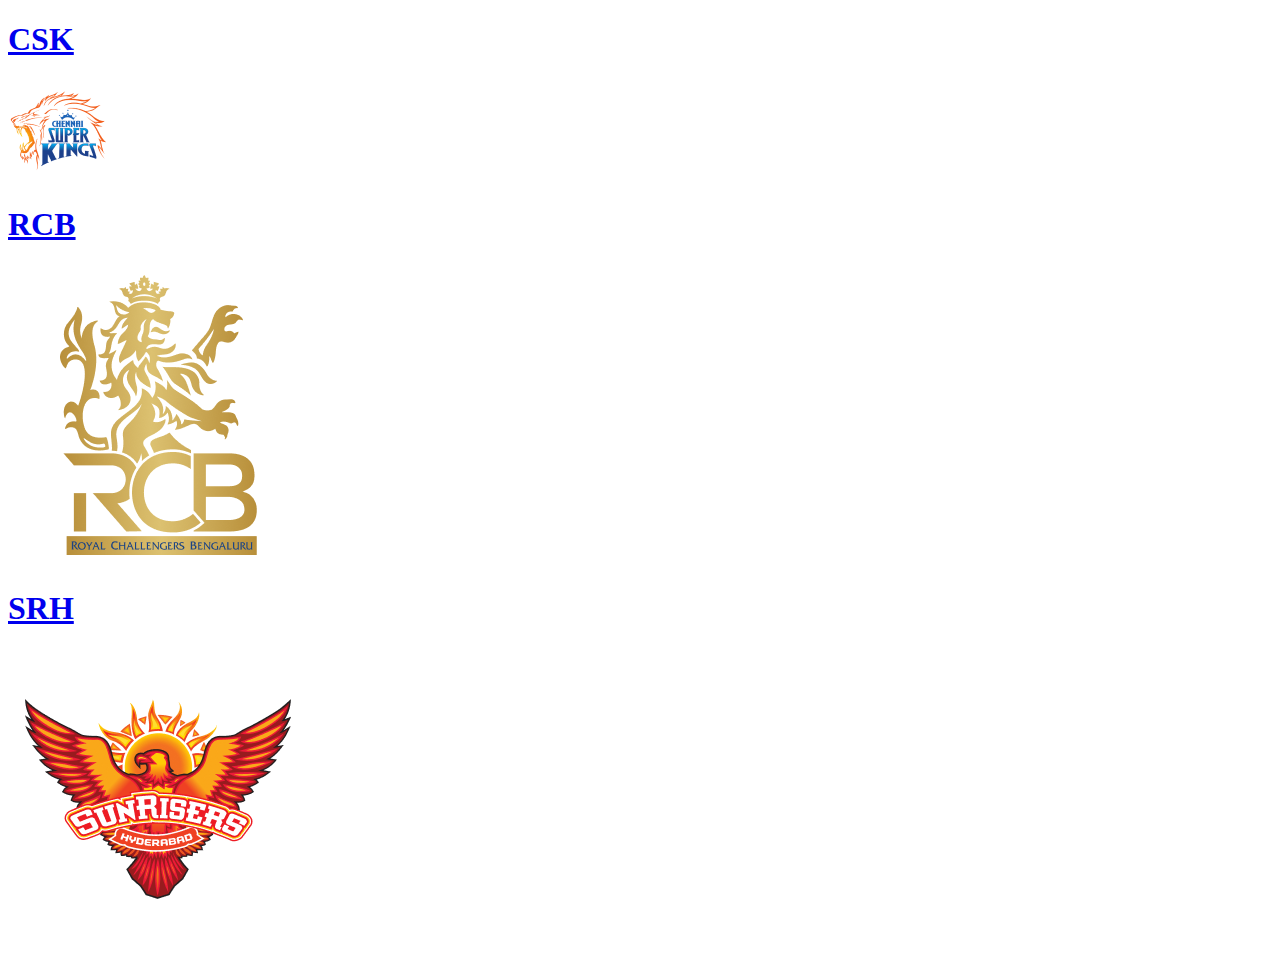
<file: S12- Ways of Writing CSS/index.html>
<!DOCTYPE html>
<html lang="en">
<head>
    <meta charset="UTF-8">
    <meta name="viewport" content="width=device-width, initial-scale=1.0">
    <title>Document</title>
</head>
<body>
    <a href="./CSK.html">
    <h1>CSK</h1>
    <img src="./images/CSKoutline.png">
    </a>
    <a href="./RCB.html">
     <h1>RCB</h1>
     <img src="./images/RCBoutline.png">
    </a>
    <a href="./SRH.html">
    <h1>SRH</h1>
    <img src="./images/SRHoutline.png">
    </a>
</body>
</html>
</file>
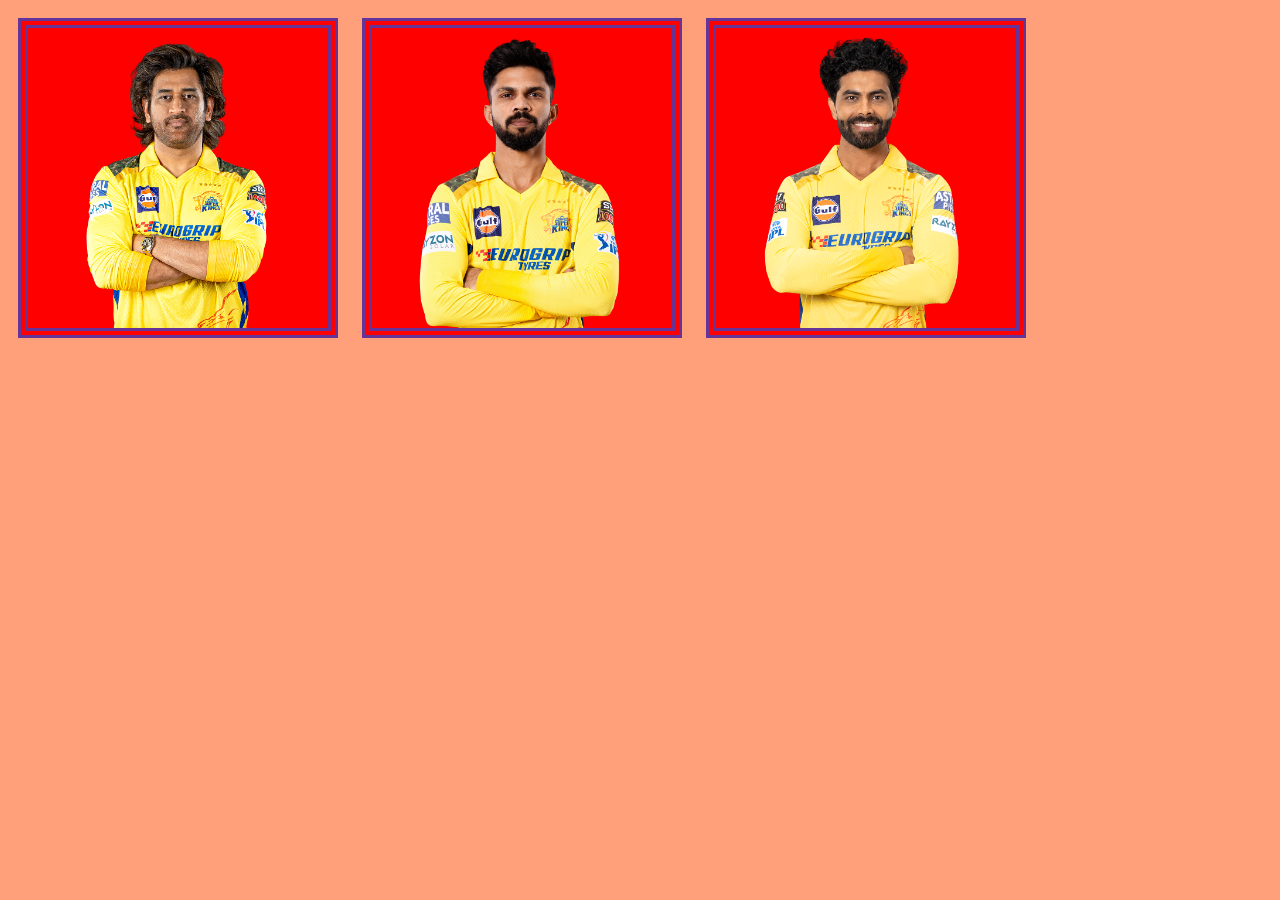
<file: S12- Ways of Writing CSS/CSK.html>
<!DOCTYPE html>
<html lang="en">
<head>
    <meta charset="UTF-8">
    <meta name="viewport" content="width=device-width, initial-scale=1.0">
    <title>Document</title>
    <link rel="stylesheet" href="style.css">
</head>
<body>
    <img src="./images/MS Dhoni.png"/>
    <img src="./images/Ruturaj Gaikwad.png"/>
    <img src="./images/Ravindra Jadeja.png"/>
</body>
</html>
</file>
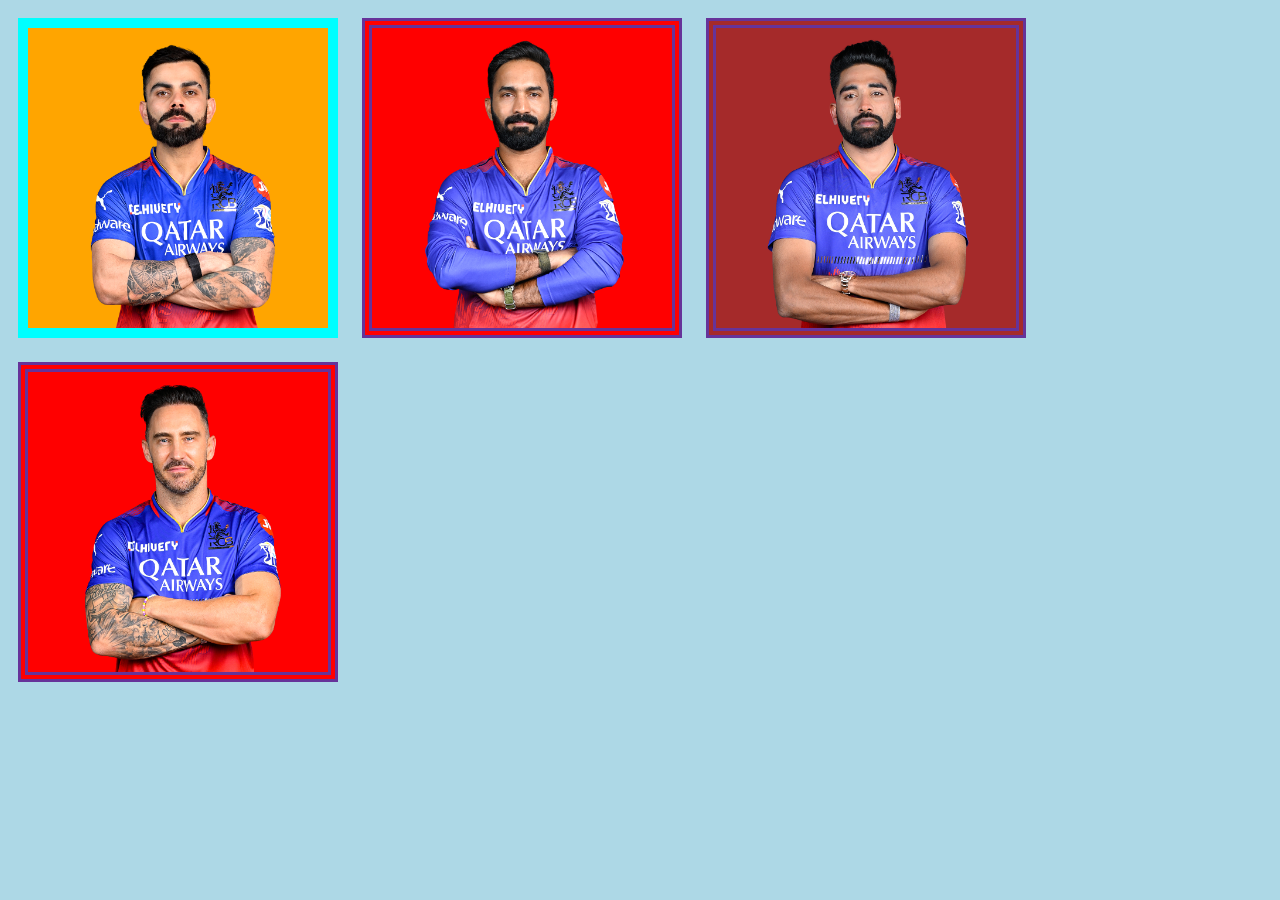
<file: S12- Ways of Writing CSS/RCB.html>
<!DOCTYPE html>
<html lang="en">
<head>
    <meta charset="UTF-8">
    <meta name="viewport" content="width=device-width, initial-scale=1.0">
    <title>Document</title>
    <link rel="stylesheet" href="style.css">
    <style>
        body{
            background-color: lightblue;
        }
        img{
            width: 300px;
             border: 10px double rebeccapurple;
              background-color: red;
              margin: 10px;
        }
    </style>
</head>
<body>
    <img style=" width: 300px; border: 10px solid aqua; background-color: orange; " src="./images/Kohli.png"/>
    <img src="./images/Karthik.png"/>
    <img style=" width: 300px; border: 10px inlet burlywood; background-color: brown;" src="./images/Siraj.png"/>
    <img src="./images/FAF DU Plessis.png"/>
</body>
</html>
</file>
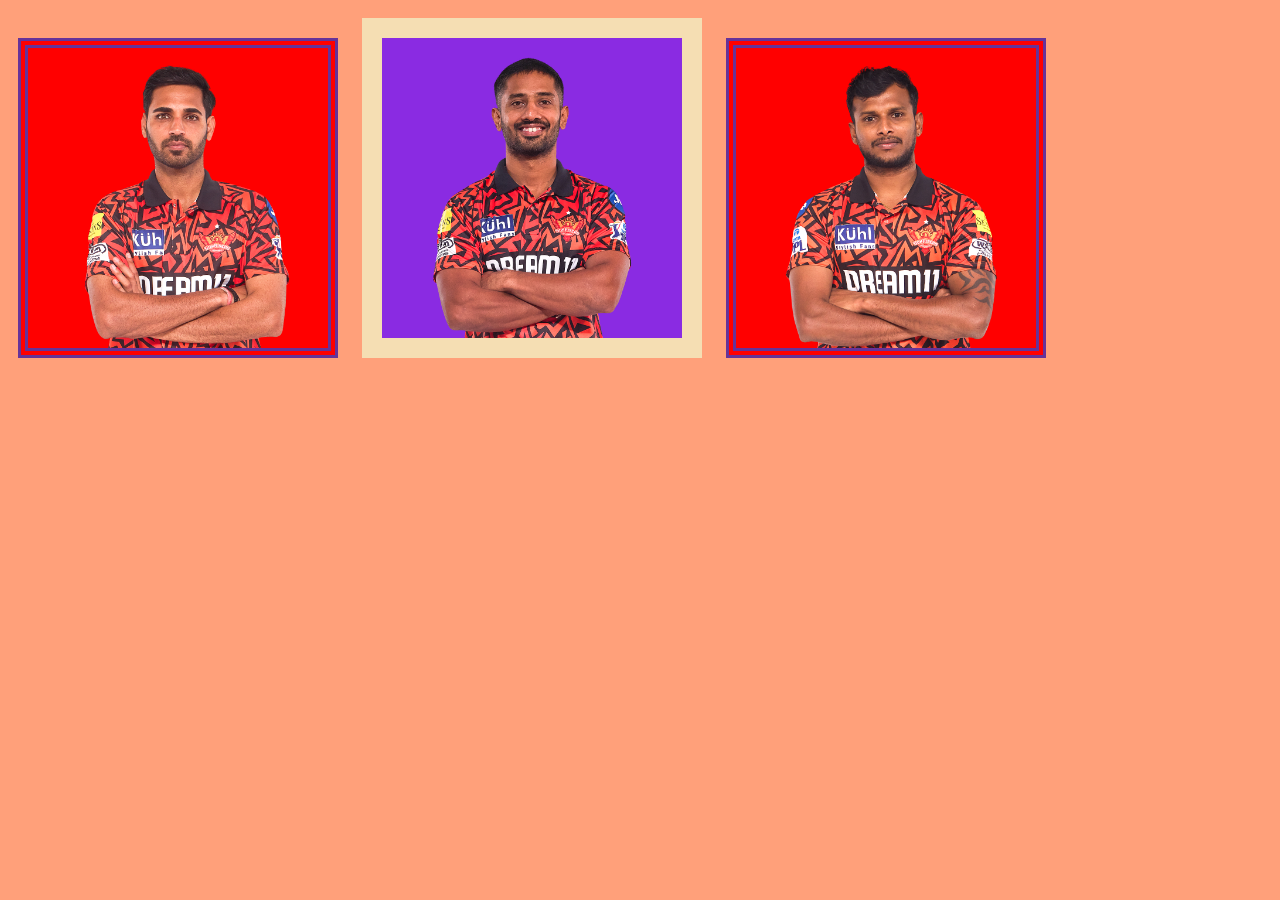
<file: S12- Ways of Writing CSS/SRH.html>
<!DOCTYPE html>
<html lang="en">
<head>
    <meta charset="UTF-8">
    <meta name="viewport" content="width=device-width, initial-scale=1.0">
    <title>Document</title>
    <link rel="stylesheet" href="style.css">
</head>
<body>
    <img src="./images/Bhuvneshwar Kumar.png"/>
    <img style=" width:300px; border: 20px solid wheat; background-color: blueviolet; " src="./images/Tripathi.png"/>
    <img src="./images/Natarajan.png"/>
</body>
</html>
</file>
<file: S12- Ways of Writing CSS/style.css>
img{
    width: 300px;
     border: 10px double rebeccapurple;
      background-color: red;
      margin: 10px;
}
body{
    background-color: lightsalmon;
}
</file>
